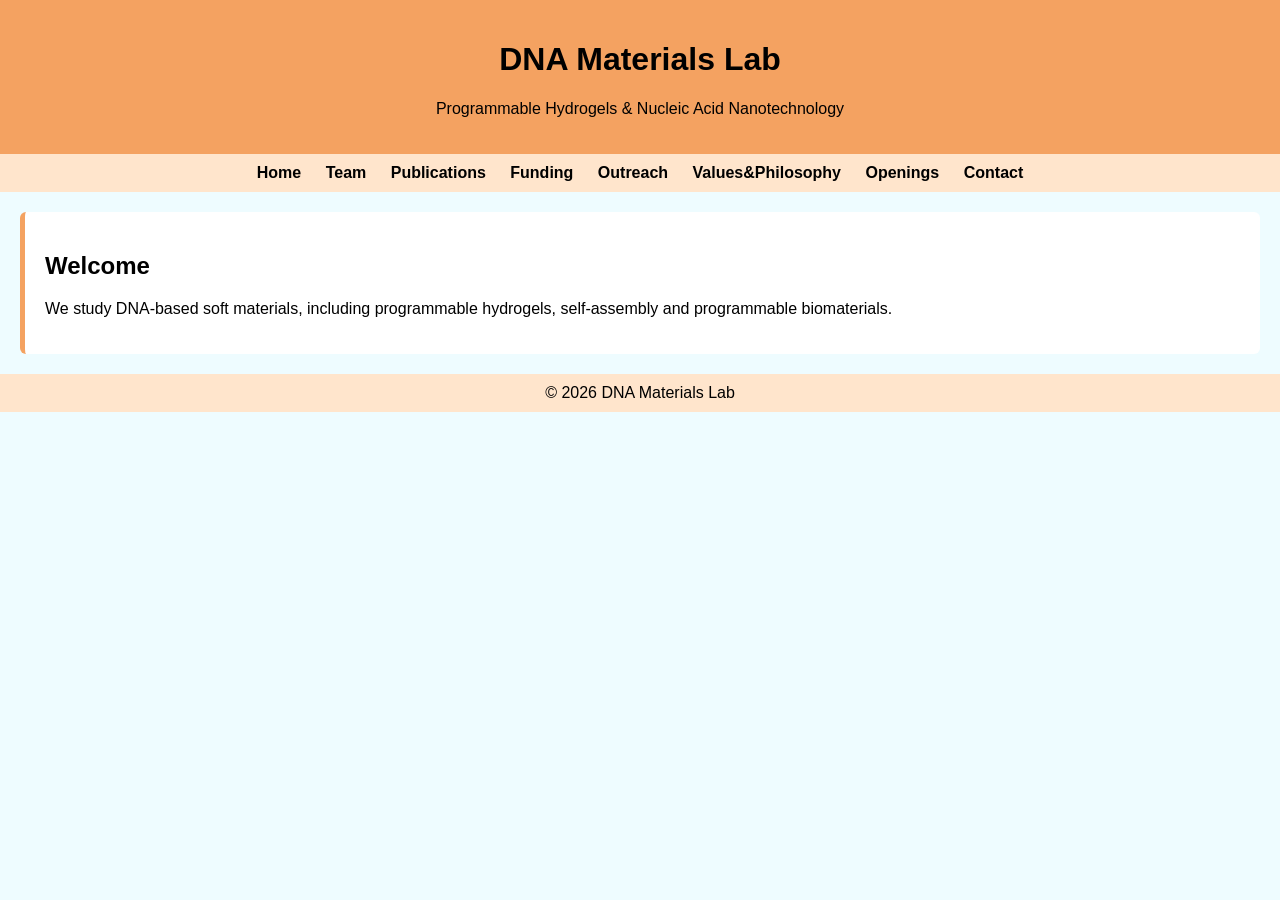
<file: index.html>
<!DOCTYPE html>
<html>
<head>
  <title>Research Group</title>
  <link rel="stylesheet" href="style.css">
</head>

<body>

<header>
  <h1>DNA Materials Lab</h1>
  <p>Programmable Hydrogels & Nucleic Acid Nanotechnology</p>
</header>

<nav>
  <a href="index.html">Home</a>
  <a href="team.html">Team</a>
  <a href="publications.html">Publications</a>
  <a href="funding.html">Funding</a>
  <a href="outreach.html">Outreach</a>
  <a href="values&philosophy.html">Values&Philosophy</a>
  <a href="openings.html">Openings</a>
  <a href="contact.html">Contact</a>
</nav>

<section>
  <h2>Welcome</h2>
  <p>
    We study DNA-based soft materials, including programmable hydrogels,
    self-assembly and programmable biomaterials.
  </p>
</section>

<footer>
  © 2026 DNA Materials Lab
</footer>

</body>
</html>
</file>
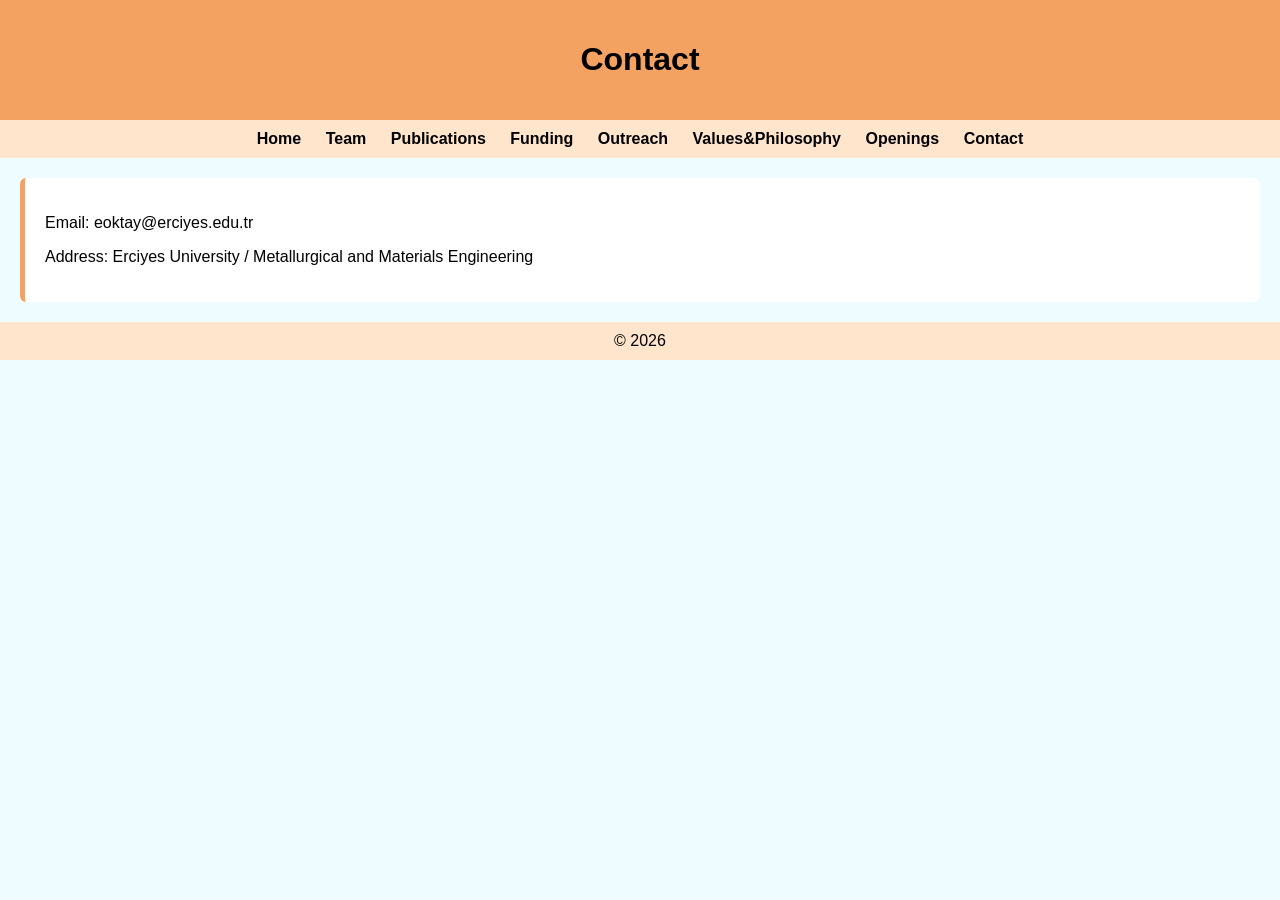
<file: contact.html>
<!DOCTYPE html>
<html>
<head>
  <title>Contact</title>
  <link rel="stylesheet" href="style.css">
</head>

<body>

<header><h1>Contact</h1></header>

<nav>
  <a href="index.html">Home</a>
  <a href="team.html">Team</a>
  <a href="publications.html">Publications</a>
  <a href="funding.html">Funding</a>
  <a href="outreach.html">Outreach</a>
  <a href="values&philosophy.html">Values&Philosophy</a>
  <a href="openings.html">Openings</a>
  <a href="contact.html">Contact</a>
</nav>

<section>
  <p>Email: eoktay@erciyes.edu.tr</p>
  <p>Address: Erciyes University / Metallurgical and Materials Engineering</p>
</section>

<footer>© 2026</footer>

</body>
</html>
</file>
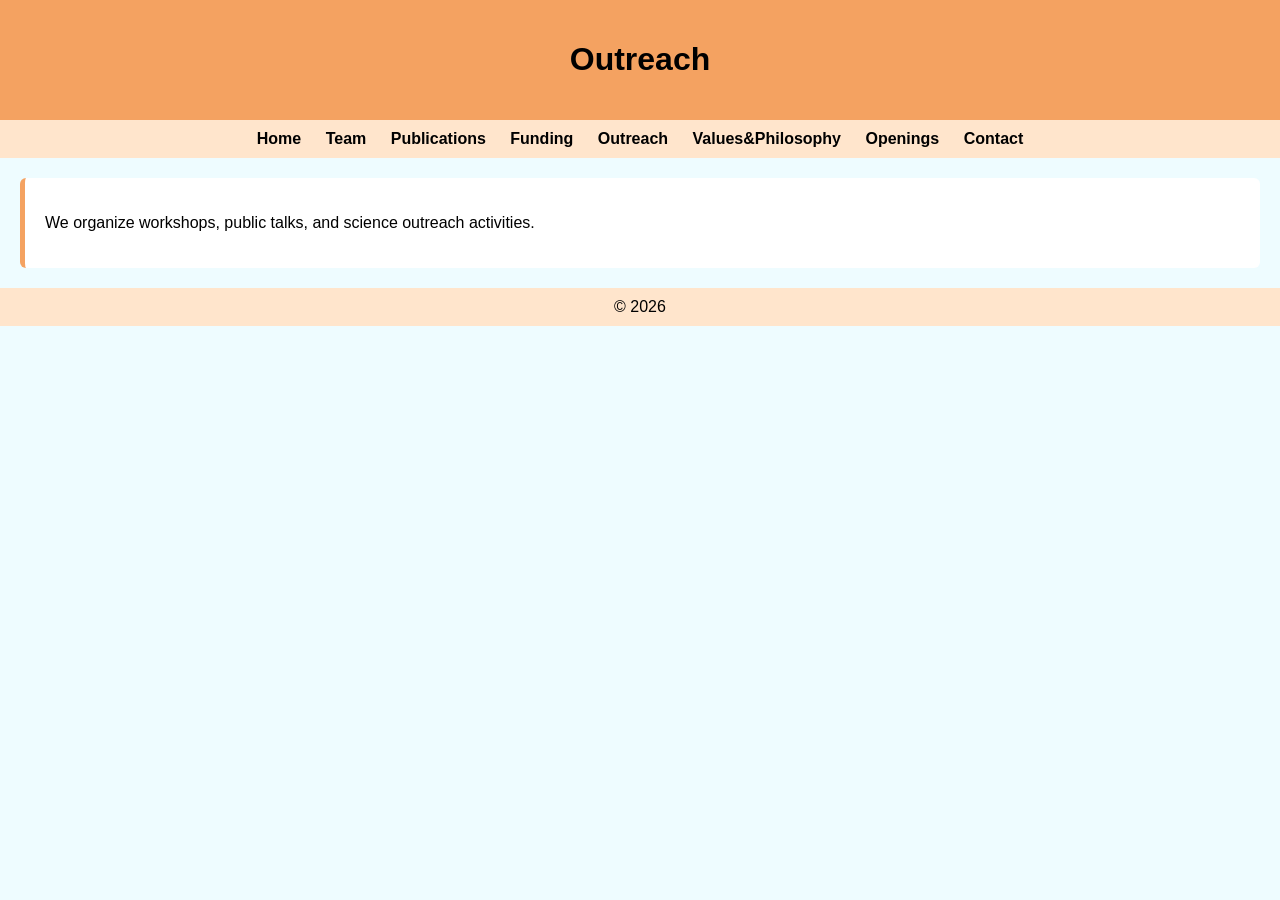
<file: outreach.html>
<!DOCTYPE html>
<html>
<head>
  <title>Outreach</title>
  <link rel="stylesheet" href="style.css">
</head>

<body>

<header><h1>Outreach</h1></header>

<nav>
  <a href="index.html">Home</a>
  <a href="team.html">Team</a>
  <a href="publications.html">Publications</a>
  <a href="funding.html">Funding</a>
  <a href="outreach.html">Outreach</a>
  <a href="values&philosophy.html">Values&Philosophy</a>
  <a href="openings.html">Openings</a>
  <a href="contact.html">Contact</a>
</nav>

<section>
  <p>We organize workshops, public talks, and science outreach activities.</p>
</section>

<footer>© 2026</footer>

</body>
</html>
</file>
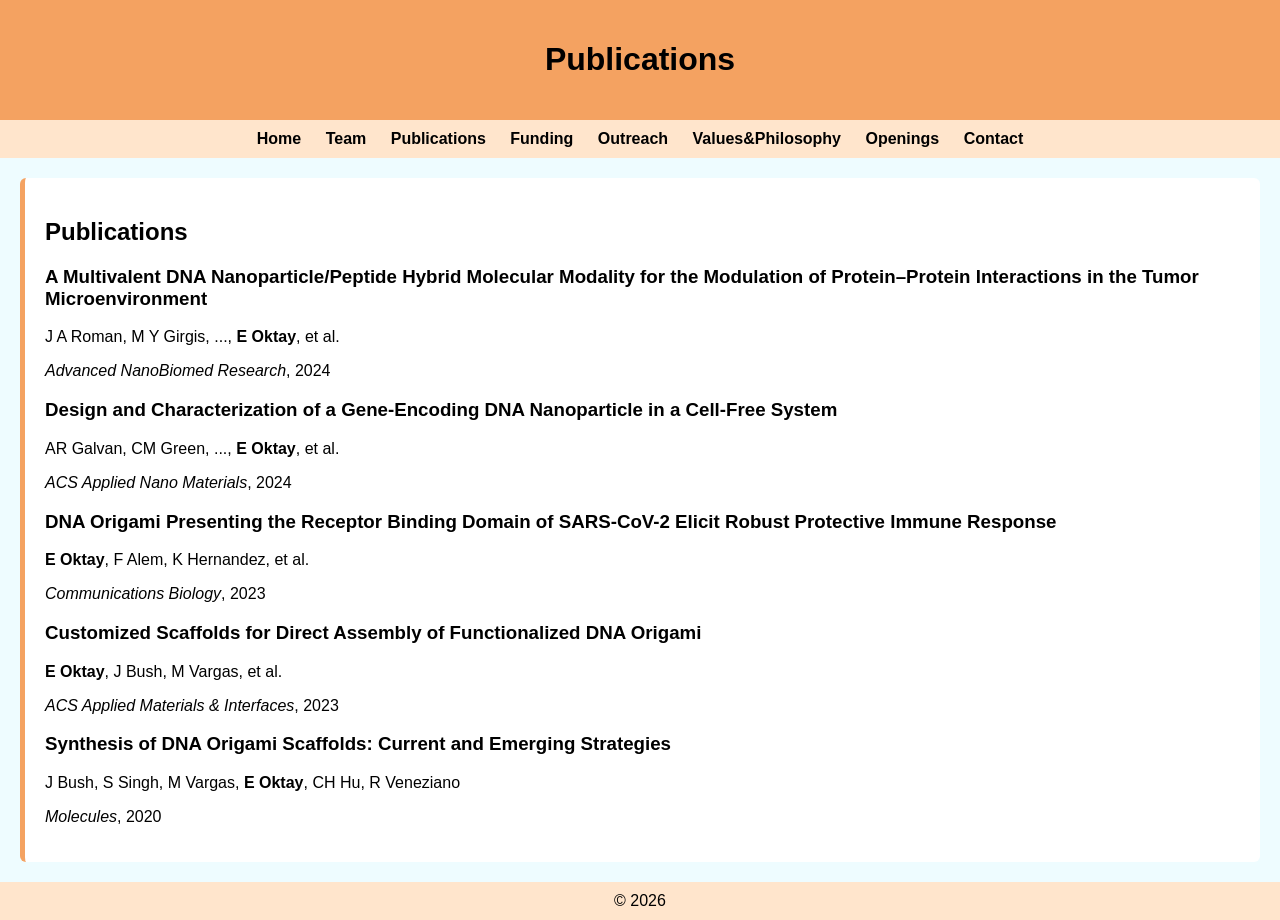
<file: publications.html>
<!DOCTYPE html>
<html>
<head>
  <title>Publications</title>
  <link rel="stylesheet" href="style.css">
</head>

<body>

<header><h1>Publications</h1></header>

<nav>
  <a href="index.html">Home</a>
  <a href="team.html">Team</a>
  <a href="publications.html">Publications</a>
  <a href="funding.html">Funding</a>
  <a href="outreach.html">Outreach</a>
  <a href="values&philosophy.html">Values&Philosophy</a>
  <a href="openings.html">Openings</a>
  <a href="contact.html">Contact</a>
</nav>

<section>
  <h2>Publications</h2>

  <div class="publication">
    <h3>A Multivalent DNA Nanoparticle/Peptide Hybrid Molecular Modality for the Modulation of Protein–Protein Interactions in the Tumor Microenvironment</h3>
    <p>J A Roman, M Y Girgis, ..., <strong>E Oktay</strong>, et al.</p>
    <p><em>Advanced NanoBiomed Research</em>, 2024</p>
  </div>

  <div class="publication">
    <h3>Design and Characterization of a Gene-Encoding DNA Nanoparticle in a Cell-Free System</h3>
    <p>AR Galvan, CM Green, ..., <strong>E Oktay</strong>, et al.</p>
    <p><em>ACS Applied Nano Materials</em>, 2024</p>
  </div>
  
  <div class="publication">
    <h3>DNA Origami Presenting the Receptor Binding Domain of SARS-CoV-2 Elicit Robust Protective Immune Response</h3>
    <p><strong>E Oktay</strong>, F Alem, K Hernandez, et al.</p>
    <p><em>Communications Biology</em>, 2023 </p>
  </div>

  <div class="publication">
    <h3>Customized Scaffolds for Direct Assembly of Functionalized DNA Origami</h3>
    <p><strong>E Oktay</strong>, J Bush, M Vargas, et al.</p>
    <p><em>ACS Applied Materials & Interfaces</em>, 2023 </p>
  </div>

  <div class="publication">
    <h3>Synthesis of DNA Origami Scaffolds: Current and Emerging Strategies</h3>
    <p>J Bush, S Singh, M Vargas, <strong>E Oktay</strong>, CH Hu, R Veneziano</p>
    <p><em>Molecules</em>, 2020 </p>
  </div>



</section>

<footer>© 2026</footer>

</body>
</html>
</file>
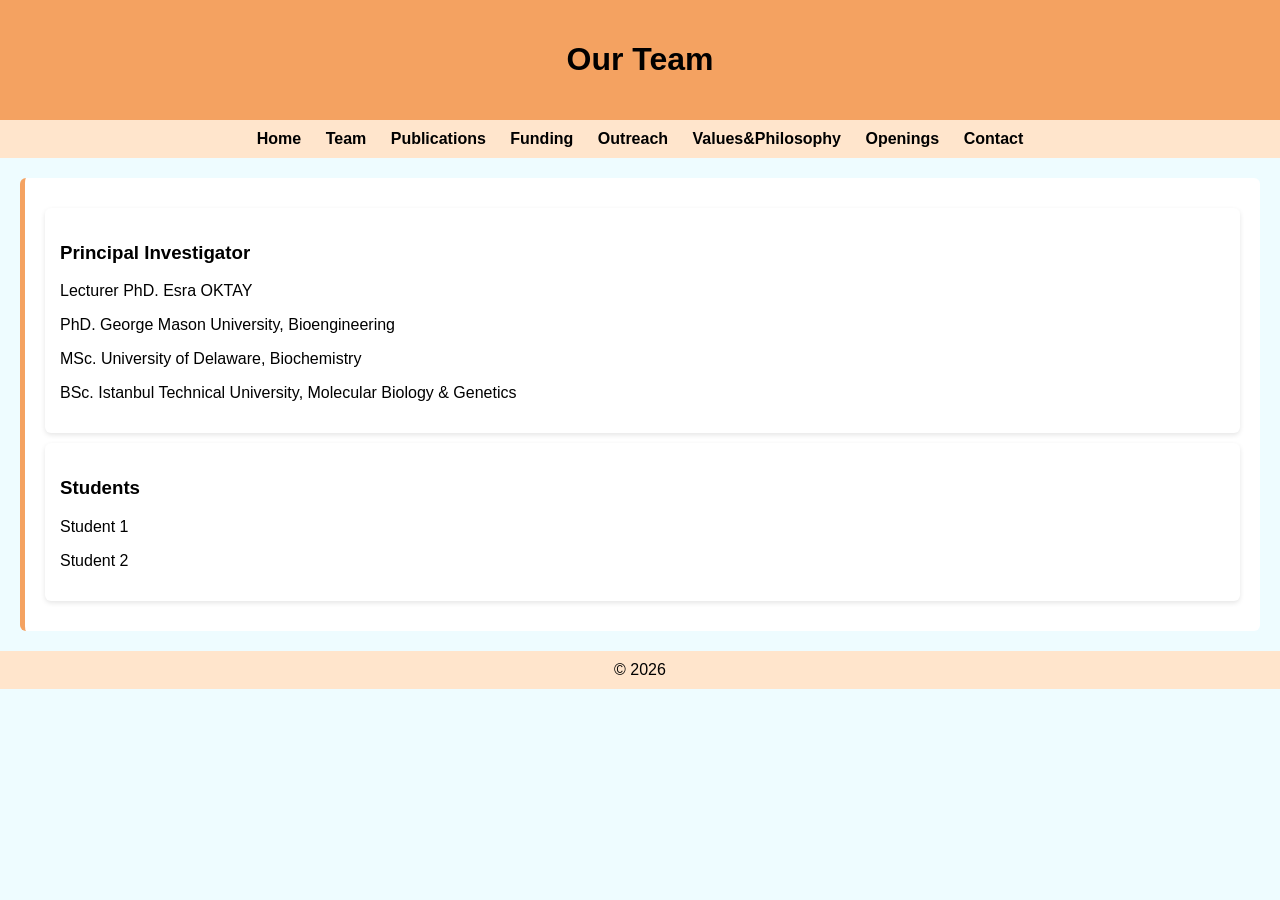
<file: team.html>
<!DOCTYPE html>
<html>
<head>
  <title>Team</title>
  <link rel="stylesheet" href="style.css">
</head>

<body>

<header><h1>Our Team</h1></header>

<nav>
  <a href="index.html">Home</a>
  <a href="team.html">Team</a>
  <a href="publications.html">Publications</a>
  <a href="funding.html">Funding</a>
  <a href="outreach.html">Outreach</a>
  <a href="values&philosophy.html">Values&Philosophy</a>
  <a href="openings.html">Openings</a>
  <a href="contact.html">Contact</a>
</nav>

<section>
  <div class="card">
    <h3>Principal Investigator</h3>
    <p>Lecturer PhD. Esra OKTAY</p>
    <p>PhD. George Mason University, Bioengineering</p>
    <p>MSc. University of Delaware, Biochemistry</p>
    <p>BSc. Istanbul Technical University, Molecular Biology & Genetics</p>
  </div>

  <div class="card">
    <h3>Students</h3>
    <p>Student 1</p>
    <p>Student 2</p>
  </div>
</section>

<footer>© 2026</footer>

</body>
</html>
</file>
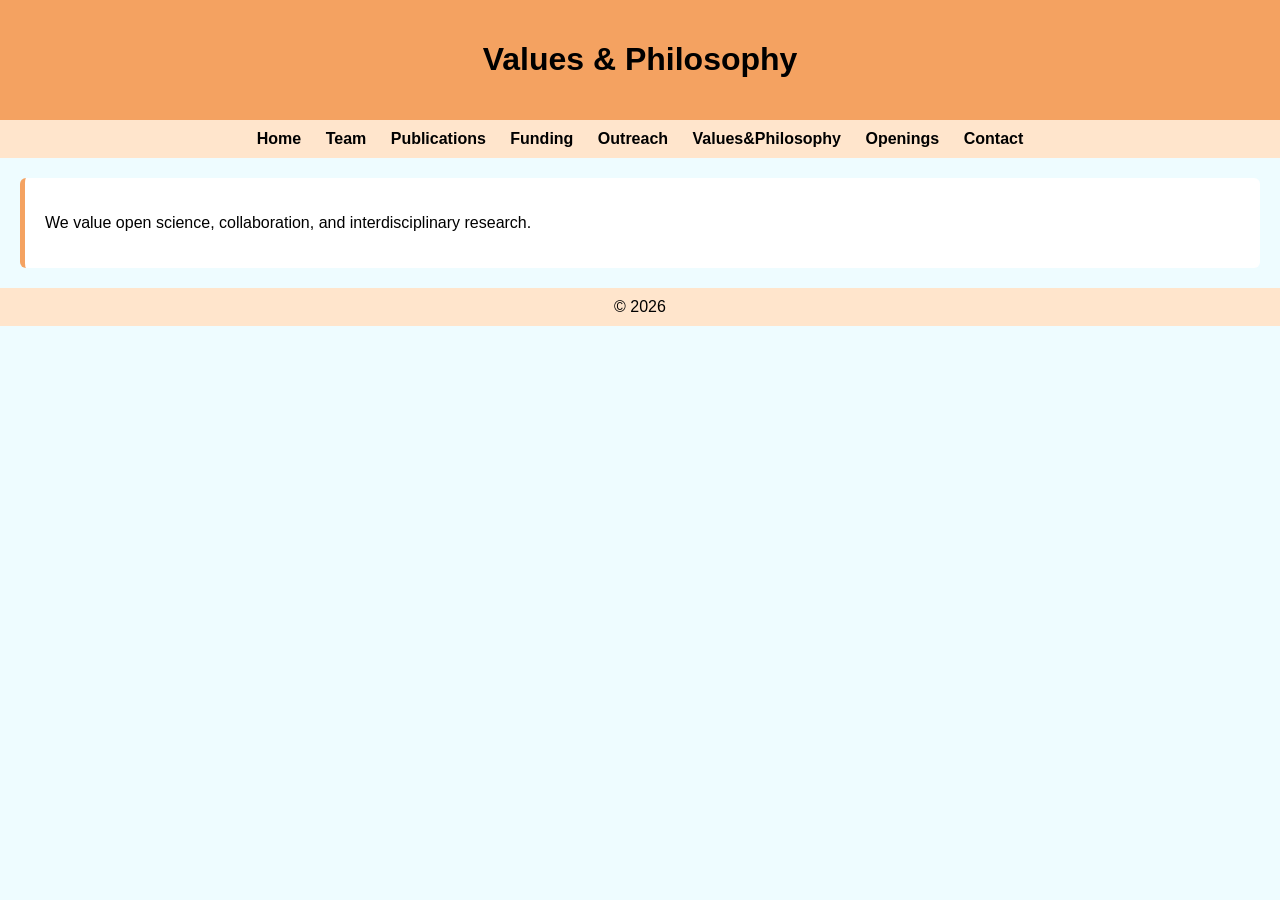
<file: values&philosophy.html>
<!DOCTYPE html>
<html>
<head>
  <title>values&philosophy</title>
  <link rel="stylesheet" href="style.css">
</head>

<body>

<header><h1>Values & Philosophy</h1></header>

<nav>
  <a href="index.html">Home</a>
  <a href="team.html">Team</a>
  <a href="publications.html">Publications</a>
  <a href="funding.html">Funding</a>
  <a href="outreach.html">Outreach</a>
  <a href="values&philosophy.html">Values&Philosophy</a>
  <a href="openings.html">Openings</a>
  <a href="contact.html">Contact</a>
</nav>

<section>
  <p>
    We value open science, collaboration, and interdisciplinary research.
  </p>
</section>

<footer>© 2026</footer>

</body>
</html>
</file>
<file: style.css>
body {
  margin: 0;
  font-family: Arial, sans-serif;
  background: #eefcff;
  color: black;
}

/* Header */
header {
  background: #f4a261;
  color: black;
  padding: 20px;
  text-align: center;
}

/* Navigation */
nav {
  background: #ffe5cc;
  padding: 10px;
  text-align: center;
}

nav a {
  color: black;
  margin: 10px;
  text-decoration: none;
  font-weight: bold;
}

nav a:hover {
  text-decoration: underline;
  color: #b3541e;
}

/* Sections */
section {
  padding: 20px;
  background: #ffffff;
  margin: 20px;
  border-left: 5px solid #f4a261;
  border-radius: 6px;
}

/* Simple card layout (for team) */
.card {
  background: #fff;
  padding: 15px;
  margin: 10px 0;
  border-radius: 6px;
  box-shadow: 0 2px 5px rgba(0,0,0,0.1);
}

/* Footer */
footer {
  text-align: center;
  padding: 10px;
  background: #ffe5cc;
  margin-top: 20px;
}
</file>
